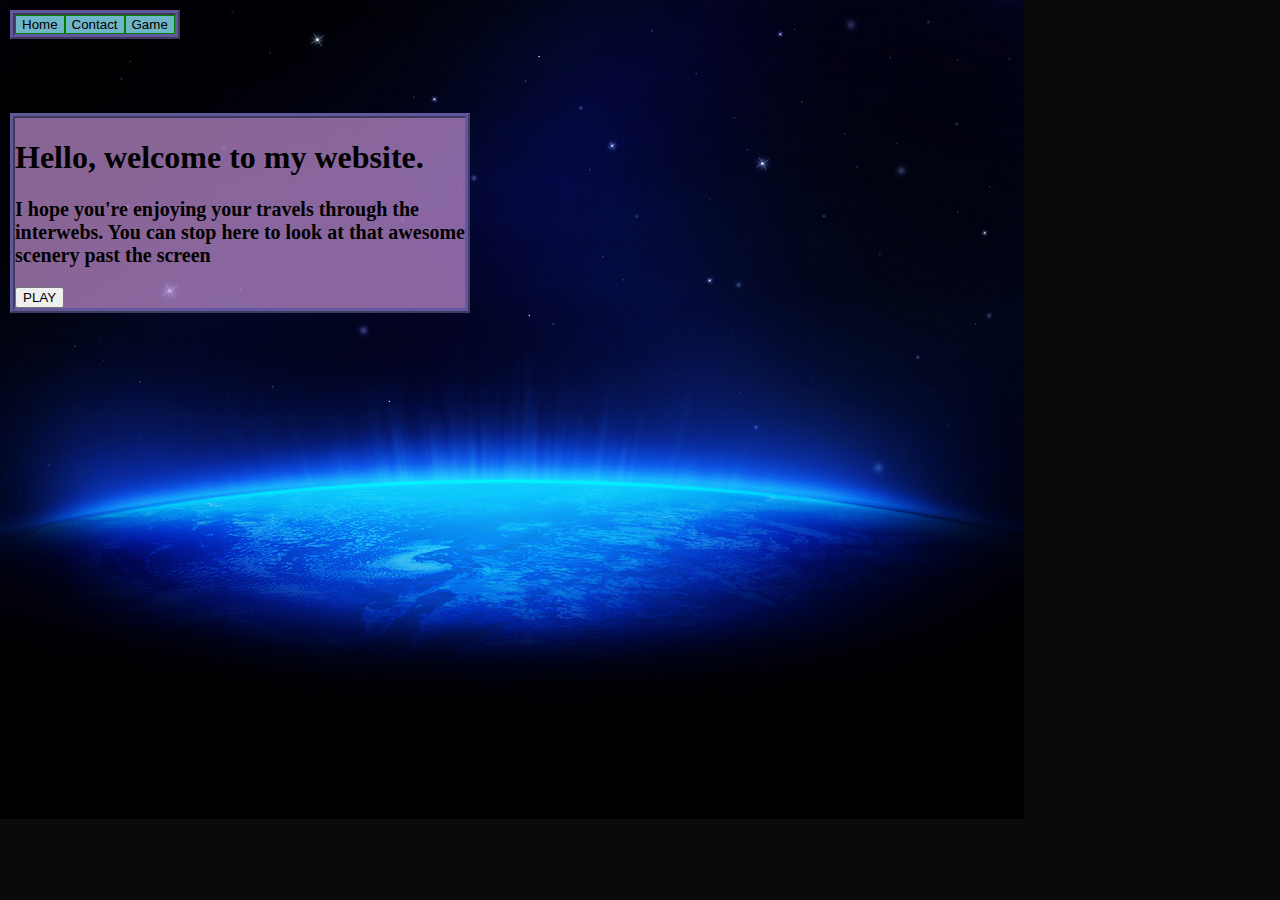
<file: index.html>
<script>
/*
	Well, okay. Here it is, my page... Enjoy the scenery I guess?
	
	Author:			Zachary A. Lamb
	Date:			9/22/2016
*/
</script>
<!DOCTYPE html>
<html>
	<title>Not Tumblr</title>
	<head>
		<link rel="stylesheet" type="text/css" href="pagestyle.css">
		<audio id="audio" src="kermit.ogg" type="audio/ogg"></audio>
		<link rel="stylesheet" type="text/css" href="http://fonts.googleapis.com/css?family=Tangerine">
	</head>

	<body>
		<div class="navbox"><Script>// Just placing this here for navigation purposes.</script>
			<input type="button" class="button" value="Home" onClick="window.location.href = 'index.html'" align="center"/>
			<input type="button" class="button" value="Contact" onClick="window.location.href = 'contact.html'" align="center"/>
			<input type="button" class="button" value="Game" onClick="window.location.href = 'game.html'" align="center"/>
		</div>​
		<div>
			<h1 class="font">Hello, welcome to my website.<h1>
			
			<p>I hope you're enjoying your travels through the interwebs. You can stop here to look at that awesome scenery
			past the screen</p>
			<script src="functions.js"></script>
			<input type="button" value="PLAY" onclick="main();">
		</div>
	</body>
</html>
</file>
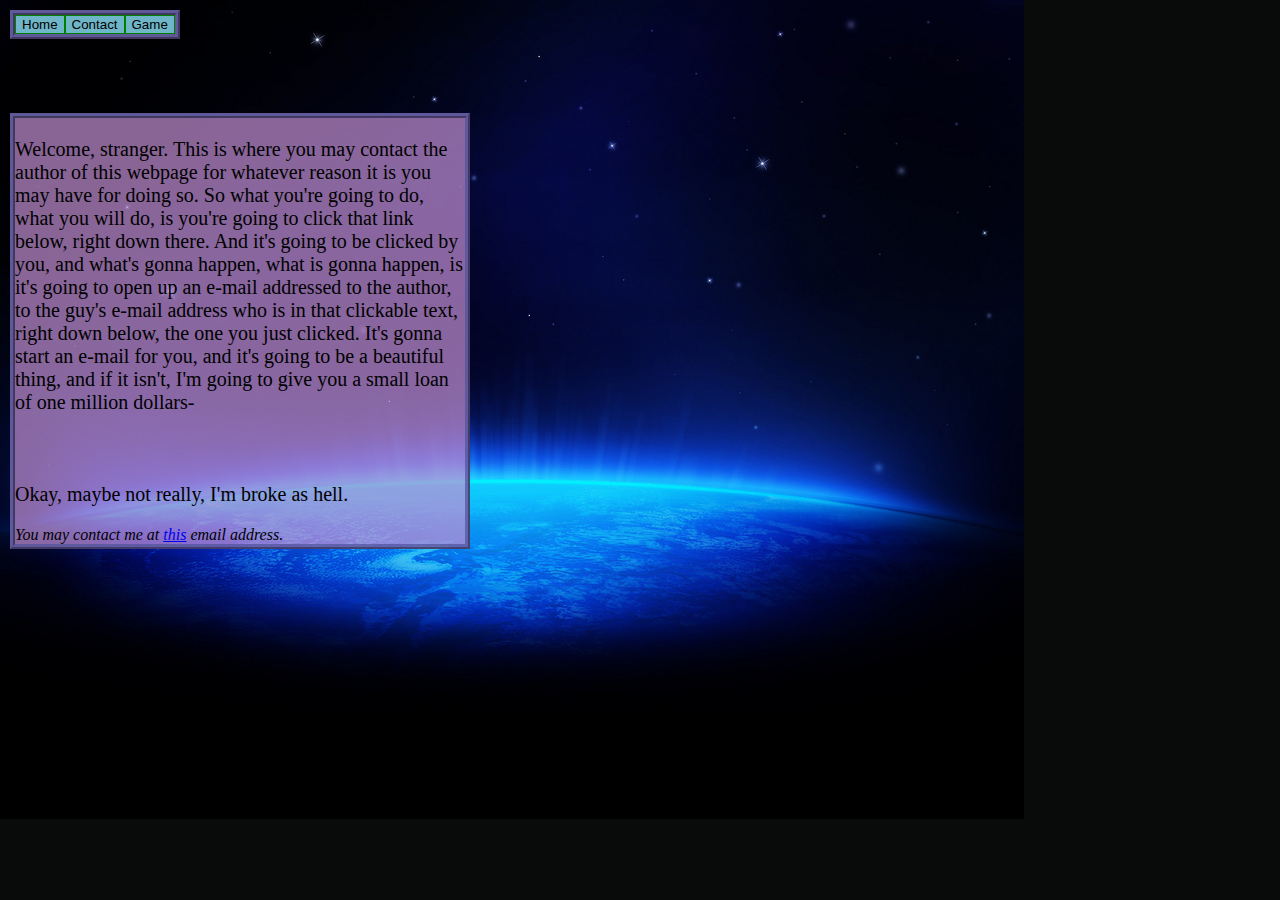
<file: contact.html>
<script>
/*
	Contact information
	
	Author:			Zachary A. Lamb
	Date:			9/22/2016
*/
</script>
<!DOCTYPE html>
<html>
	<title></title>
	<head><link rel="stylesheet" type="text/css" href="pagestyle.css"></head>
	<body>
		<div class="navbox"><Script>// Just placing this here for navigation purposes.</script>
			<input type="button" class="button" value="Home" onClick="window.location.href = 'index.html'" align="center"/>
			<input type="button" class="button" value="Contact" onClick="window.location.href = 'contact.html'" align="center"/>
			<input type="button" class="button" value="Game" onClick="window.location.href = 'game.html'" align="center"/>
		</div>​
		<div>
		<p>
			Welcome, stranger. This is where you may contact the author of this webpage for whatever reason
			it is you may have for doing so. So what you're going to do, what you will do, is you're going to
			click that link below, right down there. And it's going to be clicked by you, and what's gonna happen,
			what is gonna happen, is it's going to open up an e-mail addressed to the author, to the guy's e-mail address
			who is in that clickable text, right down below, the one you just clicked. It's gonna start an e-mail for
			you, and it's going to be a beautiful thing, and if it isn't, I'm going to give you a small loan of
			one million dollars- <br/><br/><br/><br/>Okay, maybe not really, I'm broke as hell.
			<br/>
		</p>
		<address>
			You may contact me at <a href="mailto:zachlamb2012@gmail.com"><em>this</em></a> email address.
		</address>
		</div>
	</body>
</html>
</file>
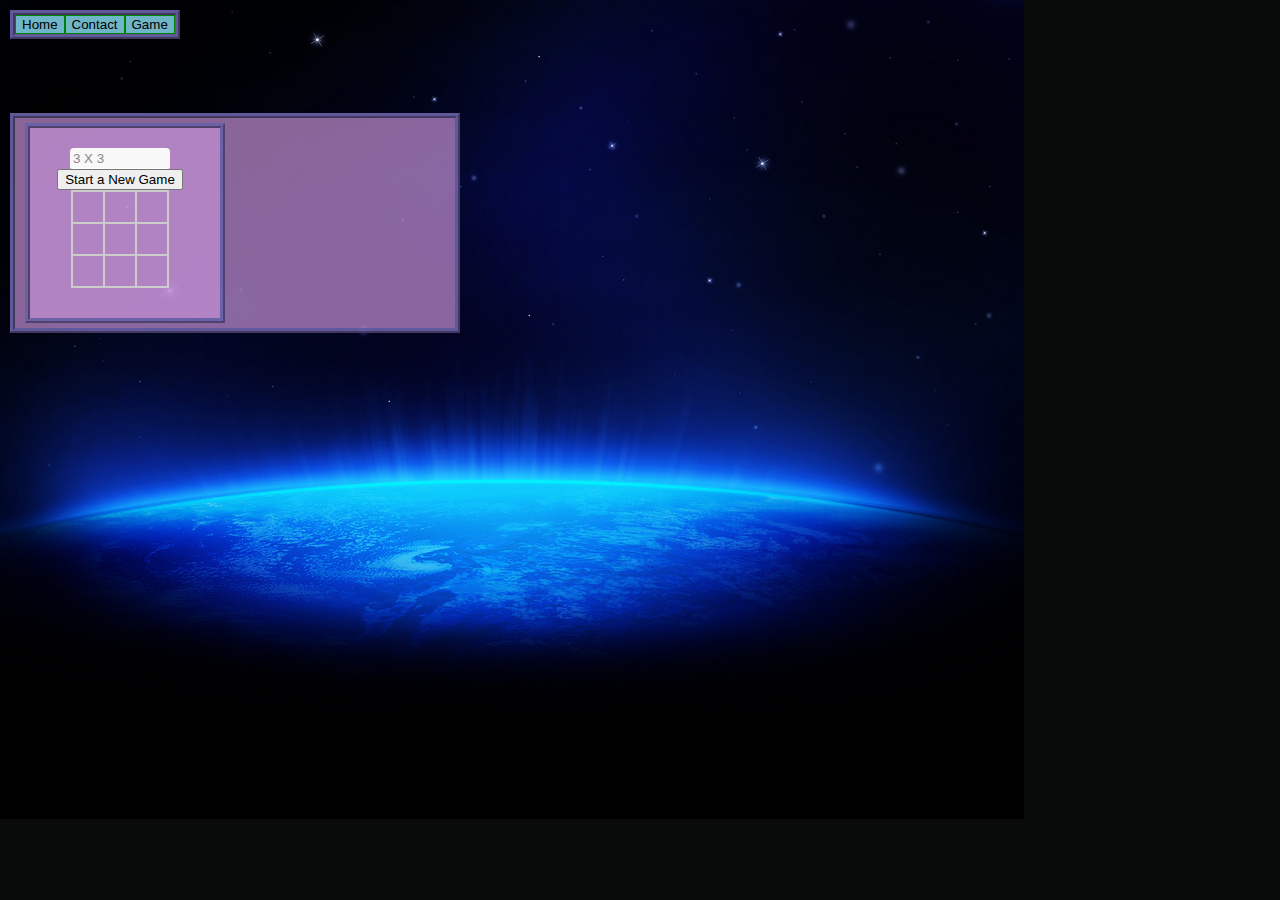
<file: game.html>
<script>
/*
	Contact information
	
	Author:			Zachary A. Lamb
	Date:			9/22/2016
	
	On this page, there is some code not owned, though modified slightly, by me.
	http://codereview.stackexchange.com/questions/60871/tic-tac-toe-in-plain-javascript
	Above is a URL linking to code on Stack Exchange's code reviewing board, written by Sharath Bangera.
	The post was later edited by Jamal. Contributer whos advice I followed was Janos, though I did take into consideration
	the heedings of a fellow coder. There are some who call him... Tim.
*/
</script>
<!DOCTYPE html>
<html>
	<title></title>
	<head>
		<link rel="stylesheet" type="text/css" href="pagestyle.css">
		<link rel="stylesheet" type="text/css" href="ticTac.css"/>	<script>// This link right nere? Not mine. You'll see why.</script>
		<script type="text/javascript" src="game.js"></script>
	</head>
	<body onload="fnLoad();">
		<div class="navbox"><Script>// Just placing this here for navigation purposes.</script>
			<input type="button" class="button" value="Home" onClick="window.location.href = 'index.html'" align="center"/>
			<input type="button" class="button" value="Contact" onClick="window.location.href = 'contact.html'" align="center"/>
			<input type="button" class="button" value="Game" onClick="window.location.href = 'game.html'" align="center"/>
		</div>​

		<div class="container">	<script>// Another example of something that isn't mine... All the way from here...</script>
			<div class="minContainer" style="width: 200px; height: 200px; position: relative" align="center">
			<select id="grid"></select>
				<button name="NewGame" class="newGame" value="Start a New Game" onClick="fnNewGame()">Start a New Game</button>
				<table class="row" id="game"></table>
			</div>	<script>// ...to here? Not mine either.</script>
		</div>
	</body>
</html>
</file>
<file: pagestyle.css>
body {
	background-color: rgb(9, 10, 10);
	background-image: url(images/space2.jpg);
	background-repeat: no-repeat;
	margin: auto;
	cursor: url('images/cursor.gif'), default;
	font-family: "Roboto", serif;
}

p {
	font-size: 20px;
}

div {
	position: relative;
	top: 10%;
	left: 5px;
	height: auto;
	width: 450px;
	margin: 5px;
	border-color: rgba(78, 83, 156, 0.70);
	border-style: ridge;
	border-width: 5px;
	background-color: rgba(195, 144, 212, 0.70);
	overflow: auto;
}

div.navbox {
	position:absolute;
	float: above;
	left:5px;
	top:5px;
	height: auto;
	width: auto;
}

.wrapper{
	height: 50px;
}

.button{
	border: 1px solid green;
	background-color: rgb(111, 182, 201);
}

input{
	float: left;
}

footer {
	position: relative;
}
</file>
<file: ticTac.css>
.foo{
	/*
	Everything in this file is not mine
	Don't pretend it is, because it isn't.
	*/
}

*{
	-webkit-box-sizing: border-box; 
	-moz-box-sizing: border-box;	
	box-sizing: border-box; 
}

select {
	padding:3px;
	margin: 0;
	-webkit-border-radius:4px;
	-moz-border-radius:4px;
	border-radius:4px;
	-webkit-box-shadow: 0 3px 0 #ccc, 0 -1px #fff inset;
	-moz-box-shadow: 0 3px 0 #ccc, 0 -1px #fff inset;
	box-shadow: 0 3px 0 #ccc, 0 -1px #fff inset;
	background: #f8f8f8;
	color:#888;
	border:none;
	outline:none;
	display: inline-block;
	-webkit-appearance:none;
	-moz-appearance:none;
	appearance:none;
	cursor:pointer;
	width:100px;
}


.minContainer {
	padding: 20px;
	padding-right: 30px;
	position: absolute;
}

table {
	border-collapse:collapse;
	table-layout: fixed;
	border-spacing: 0;
}
.td {
	border: 2px solid #cccccc;
	font-size:20px;
	font-family:"Helvetica Neue", Helvetica, Arial, sans-serif;
	color:#ccc;
	line-height: 1.428571429;
	width: 30px;
	height: 32px;
	min-width: 32px;
	max-width: 32px;
	min-height: 32px;
	max-height: 32px;
	text-align: center;
}

.X{
	background-color: #FF8362;	  
}

.O{
	background-color: #BB7365;
}
</style>
</file>
